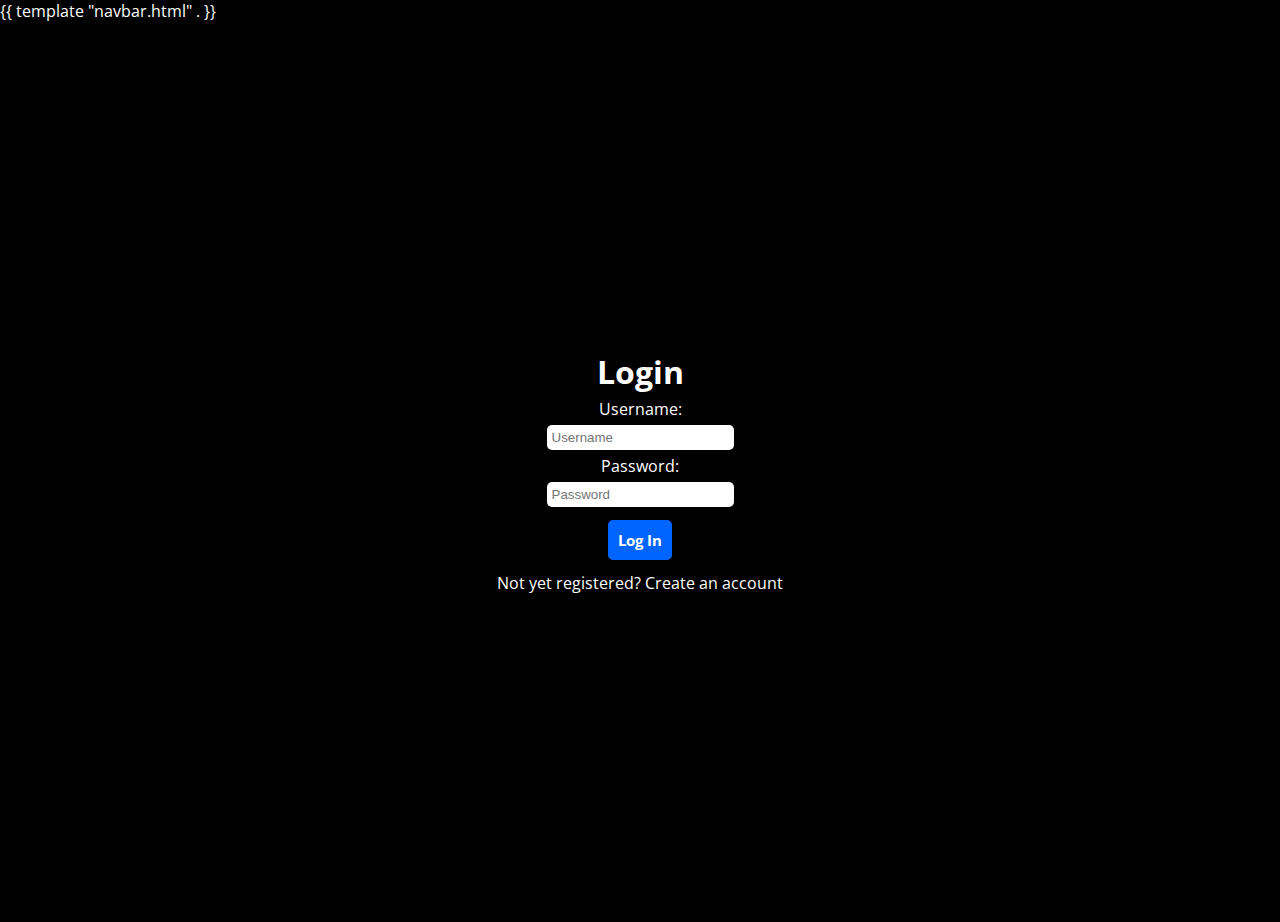
<file: frontend/templates/login.html>
<!DOCTYPE html>
<html lang="en">
    <head>
        <meta charset="UTF-8">
        <meta name="viewport" content="width=device-width, initial-scale=1.0">
        <title>Login</title>
        <link rel="stylesheet" type="text/css" href="../static/styles/styles.css">
    </head>
    <body>
        <header>
            {{ template "navbar.html" . }}
        </header>
        <main>
            <form id="login-form" method="POST" action="/login">
                <h1>Login</h1>

                <label for="username-input">Username:</label>
                <input type="text" class="form-inputs" id="username-input" name="username-input" placeholder="Username" required>

                <label for="password-input">Password:</label>
                <input type="password" class="form-inputs" id="password-input" name="password-input" placeholder="Password" required>

                <button type="submit" id="form-button">Log In</button>
                <p>Not yet registered? <a class="form-links" href="/register">Create an account</a></p>
            </form>
        </main>
    </body>
</html>
</file>
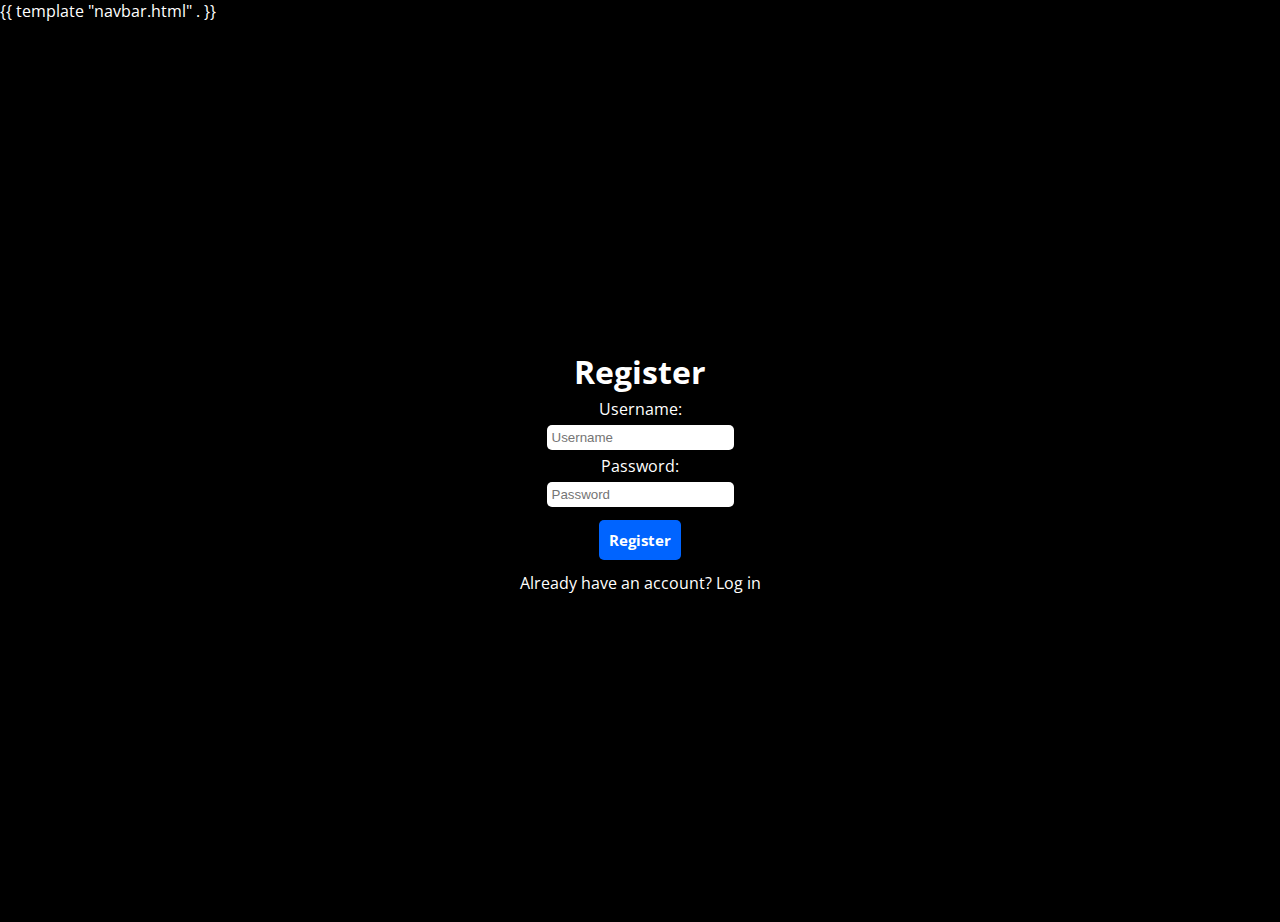
<file: frontend/templates/register.html>
<!DOCTYPE html>
<html lang="en">
    <head>
        <meta charset="UTF-8">
        <meta name="viewport" content="width=device-width, initial-scale=1.0">
        <title>Register</title>
        <link rel="stylesheet" type="text/css" href="../static/styles/styles.css">
    </head>
    <body>
        <header>
            {{ template "navbar.html" . }}
        </header>
        <main>
            <form id="registration-form" method="POST" action="/register">
                <h1>Register</h1>

                <label for="username-input">Username:</label>
                <input type="text" class="form-inputs" id="username-input" name="username-input" placeholder="Username" required>
                
                <label for="password-input">Password:</label>
                <input type="password" class="form-inputs" id="password-input" name="password-input" placeholder="Password" required>

                <button type="submit" id="form-button">Register</button>
                <p>Already have an account? <a class="form-links" href="/login">Log in</a></p>
            </form>
        </main>
    </body>
</html>
</file>
<file: frontend/static/styles/styles.css>
@import url("https://fonts.googleapis.com/css2?family=Open+Sans:ital,wght@0,300..800;1,300..800&display=swap");

:root {
    --red: rgb(255, 25, 0);
    --green: rgb(25, 255, 0);
    --blue: rgb(0, 100, 255);

    --red-button-hover: rgb(175, 25, 0);
    --green-button-hover: rgb(25, 175, 0);
    --blue-button-hover: rgb(0, 100, 150);
}

* {
    margin: 0;
    padding: 0;
    box-sizing: border-box;
}

body {
    background-color: black;
    color: white;
    font-family: "Open Sans", sans-serif;
}

#navbar {
    display: flex;
    justify-content: right;
    align-items: center;
    margin-bottom: 5px;
    height: 50px;
    background-color: rgb(25, 25, 25);
}

#navbar-links-list {
    display: flex;
    list-style-type: none;
}

.navbar-links {
    margin-inline: 10px;
    color: white;
    text-decoration: none;
}

.navbar-links:hover {
    color: orange;
}

#logout-button {
    margin-left: 5px;
    margin-right: 10px;
    width: 75px;
    background-color: var(--blue);
    color: white;
    font-family: "Open Sans", sans-serif;
    font-weight: bold;
    border: none;
    border-radius: 5px;
    cursor: pointer;
}

#heading {
    margin: 5px;
    text-align: center;
}

#score, #profile-heading {
    text-align: center;
}

#game-container {
    display: flex;
}

.dividers {
    display: flex;
    flex-direction: column;
    justify-content: center;
    align-items: center;
    width: 50%;
    height: 100vh;
}

.dividers > * {
    margin: 5px;
}

#random-number-left {
    font-size: 50pt;
}

.higher-lower-buttons {
    padding: 10px;
    width: 75px;
    color: white;
    font-family: "Open Sans", sans-serif;
    font-size: 11pt;
    font-weight: bold;
    border: none;
    border-radius: 5px;
    cursor: pointer;
}

#higher-button {
    background-color: var(--red);
}

#higher-button:hover {
    background-color: var(--red-button-hover);
}

#lower-button {
    background-color: var(--green);
}

#lower-button:hover {
    background-color: var(--green-button-hover);
}

#registration-form, #login-form {
    display: flex;
    flex-direction: column;
    justify-content: center;
    align-items: center;
    height: 100vh;
}


#registration-form > *, #login-form > * {
    margin: 2.5px;
}

.form-inputs {
    padding: 5px;
    border: none;
    border-radius: 5px;
}

#form-button {
    margin-top: 10px;
    margin-bottom: 10px;
    padding: 10px;
    width: 100 px;
    background-color: var(--blue);
    color: white;
    font-family: "Open Sans", sans-serif;
    font-size: 11pt;
    font-weight: bold;
    border: none;
    border-radius: 5px;
    cursor: pointer;
}

#form-button:hover {
    background-color: var(--blue-button-hover);
}

.form-links {
    color: white;
    text-decoration: none;
}

.form-links:hover {
    color: var(--red);
}
</file>
